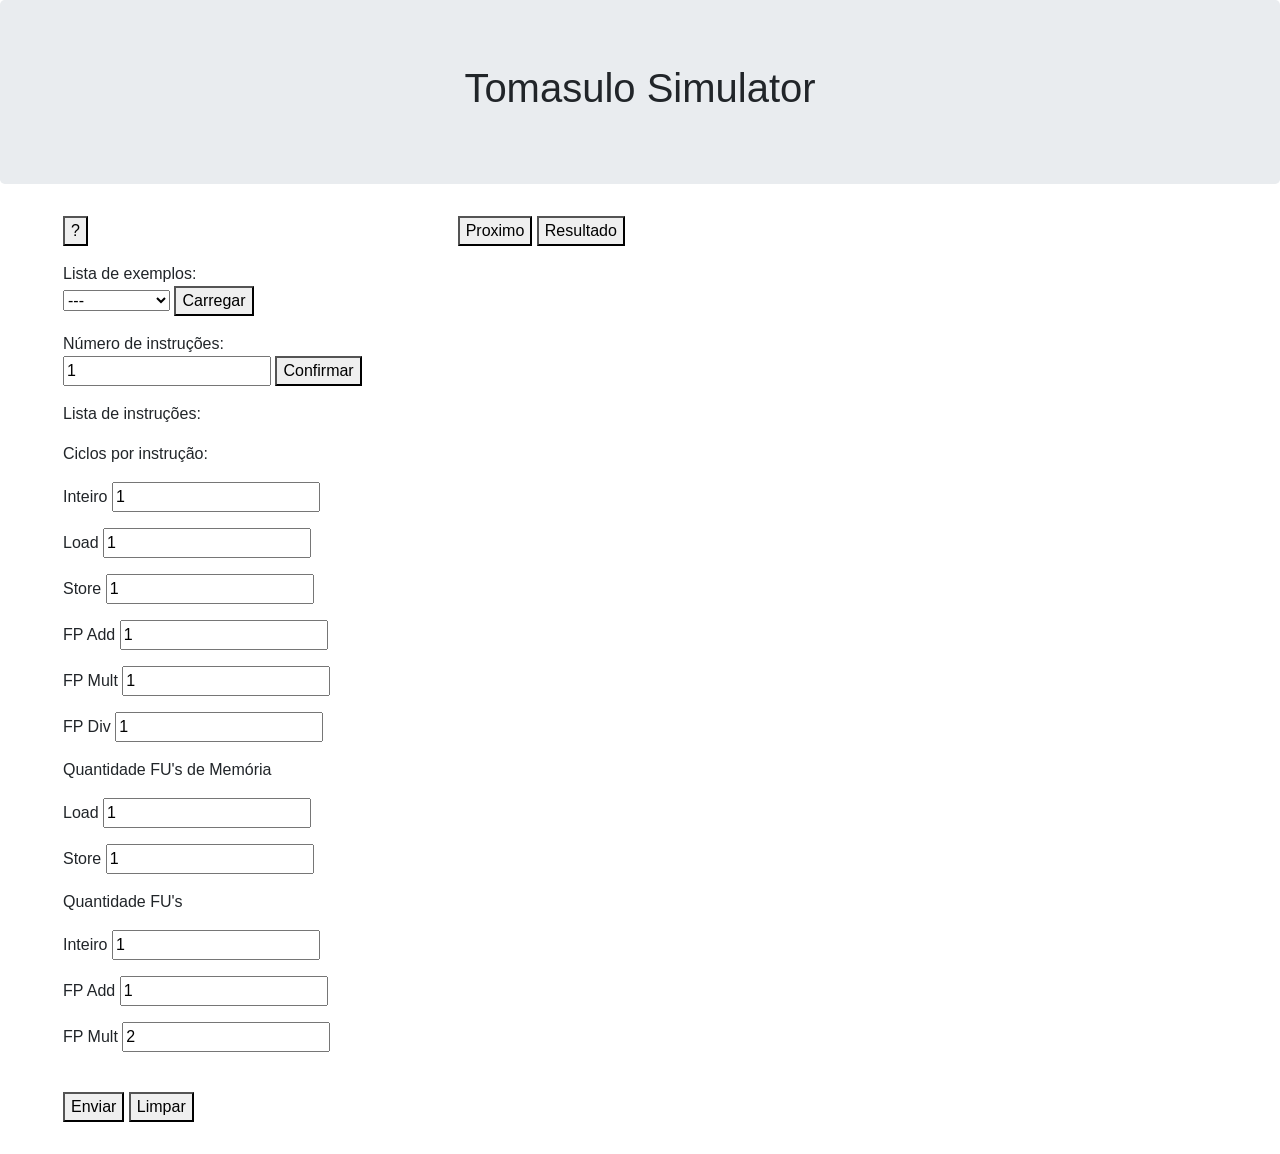
<file: index.html>
<!DOCTYPE html>
<html lang="pt-Br">
<head>
    <meta charset="utf-8">
    <title>Tomasulo Simulator</title>
    <link rel="stylesheet" href="https://maxcdn.bootstrapcdn.com/bootstrap/4.0.0-beta.2/css/bootstrap.min.css" />
    <link rel="stylesheet" href="index.css" />
    <meta name="viewport" content="width=device-width, initial-scale=1.0" >
</head>
<body>
    <header class="jumbotron text-center">
        <h1>Tomasulo Simulator</h1>
    </header>

    <div class="row mx-5">
        <aside class="col-4">
            <p><a href="ajuda.html" target="_blank"><button type="button" name="ajuda" id="ajuda">?</button></a></p>
            <p>
                Lista de exemplos:<br />
                <select size="1" name="exemploSelect" id="exemploSelect">
                    <option value="00">---</option>
                    <option value="01">Exemplo 01</option>
                    <option value="02">Exemplo 02</option>
                    <option value="03">Exemplo 03</option>
                    <option value="04">Exemplo 04</option>
                    <option value="05">Exemplo 05</option>
                    <option value="06">Exemplo 06</option>
                    <option value="07">Exemplo 07</option>
                    <option value="08">Exemplo 08</option>
                    <option value="09">Exemplo 09</option>
                    <option value="10">Exemplo 10</option>
                </select>
                <button type="submit" name="carregaExemplo" id="carregaExemplo">Carregar</button>
            </p>
            <p>
                Número de instruções:<br />
                <input type="number" name="nInst" id="nInst" value="1" min="1" maxlength />
                <button type="submit" name="confirmarNInst" id="confirmarNInst">Confirmar</button>
            </p>

            <p>Lista de instruções:</p>
            <div id = "listaInstrucoes"></div>

            <p>Ciclos por instrução:</p>
                <p>
                    <td>Inteiro</td>
                    <td><input type="number" min="1" value="1" name="ciclosInt" id="ciclosInt" /></td>
                </p>
                <p>
                    <td>Load</td>
                    <td><input type="number" min="1" value="1" name="ciclosLoad" id="ciclosLoad" /></td>
                </p>
                <p>
                    <td>Store</td>
                    <td><input type="number" min="1" value="1" name="ciclosStore" id="ciclosStore" /></td>
                </p>
                <p>
                    <td>FP Add</td>
                    <td><input type="number" min="1" value="1" name="ciclosFPAdd" id="ciclosFPAdd" /></td>
                </p>
                <p>
                    <td>FP Mult</td>
                    <td><input type="number" min="1" value="1" name="ciclosFPMul" id="ciclosFPMul" /></td>
                </p>
                <p>
                    <td>FP Div</td>
                    <td><input type="number" min="1" value="1" name="ciclosFPDiv" id="ciclosFPDiv" /></td>
                </p>
                <p>Quantidade FU's de Memória</p>
                <p>
                    <td>Load</td>
                    <td><input type="number" min="1" value="1" name="fuLoad" id="fuLoad" /></td>
                </p>
                <p>
                    <td>Store</td>
                    <td><input type="number" min="1" value="1" name="fuStore" id="fuStore" /></td>
                </p>
                <p>Quantidade FU's</p>
                <p>
                    <td>Inteiro</td>
                    <td><input type="number" min="1" value="1" name="fuInt" id="fuInt" /></td>
                </p>
                <p>
                    <td>FP Add</td>
                    <td><input type="number" min="1" value="1" name="fuFPAdd" id="fuFPAdd" /></td>
                </p>
                <p>
                    <td>FP Mult</td>
                    <td><input type="number" min="1" value="2" name="fuFPMul" id="fuFPMul" /></td>
                </p>

                <br />
                <button type="submit" id="enviar">Enviar</button>
                <button type="reset" id="limpar">Limpar</button>
        </aside>

        <main class="col">
            <div>
                <button type="button" id="proximo">Proximo</button>
                <button type="button" id="resultado">Resultado</button>
            </div>

            <div id="clock"></div>
            <div id="estadoInst"></div>
            <div id="estadoMemUF"></div>
            <div id="estadoUF"></div>
            <div id="estadoMem"></div>
        </main>
    </div>

<script src="https://ajax.googleapis.com/ajax/libs/jquery/3.2.1/jquery.min.js"></script>
<script src="estado.js" type="module"></script>
<script src="tomasulo.js" type="module"></script>
</body>
</html>
</file>
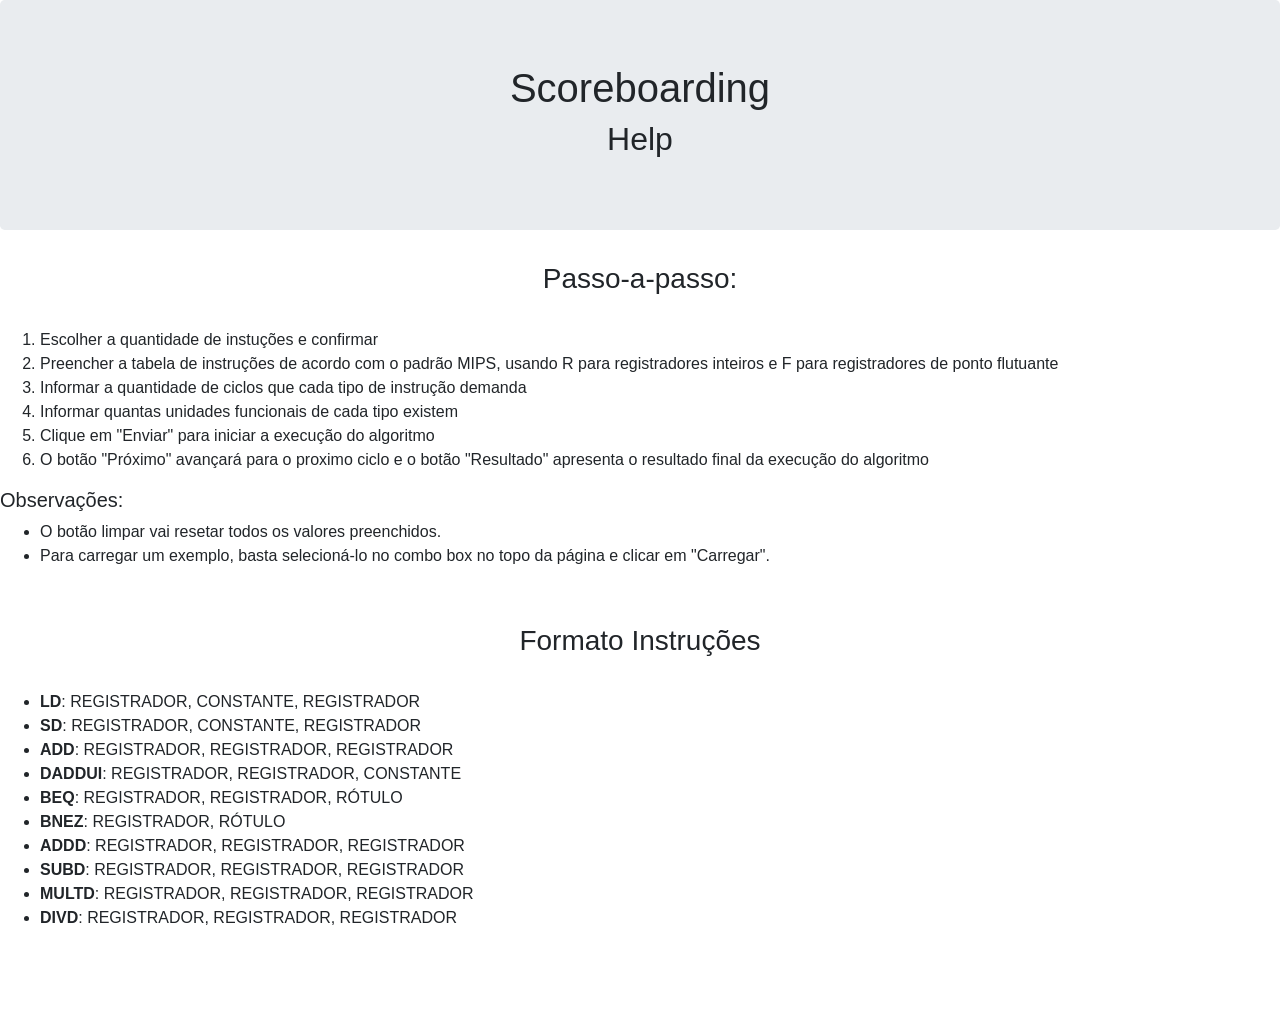
<file: ajuda.html>
<!DOCTYPE html>
<html lang="pt-Br">
<head>
    <meta charset="utf-8">
    <title>Ajuda</title>
    <link rel="stylesheet" href="https://maxcdn.bootstrapcdn.com/bootstrap/4.0.0-beta.2/css/bootstrap.min.css" />
    <link rel="stylesheet" href="index.css" />
    <meta name="viewport" content="width=device-width, initial-scale=1.0" >
</head>
<body>
    <header class="jumbotron text-center">
        <h1>Scoreboarding</h1>
        <h2>Help</h2>
    </header>

    <main>
        <p>
            <h3 class="text-center">Passo-a-passo: </h3>
            <br>
            <ol>
                <li>Escolher a quantidade de instuções e confirmar</li>
                <li>Preencher a tabela de instruções de acordo com o padrão MIPS, usando R para registradores inteiros e F para registradores de ponto flutuante </li>
                <li>Informar a quantidade de ciclos que cada tipo de instrução demanda </li>
                <li>Informar quantas unidades funcionais de cada tipo existem </li>
                <li>Clique em "Enviar" para iniciar a execução do algoritmo </li>
                <li>O botão "Próximo" avançará para o proximo ciclo e o botão "Resultado" apresenta o resultado final da execução do algoritmo</li>
            </ol>
            <h5>Observações:</h5>
            <ul>
                <li>O botão limpar vai resetar todos os valores preenchidos. </li>
            
                <li>Para carregar um exemplo, basta selecioná-lo no combo box no topo da página e clicar em "Carregar".</li>
            </ul>
        </p>
        <br>
        <p>
            <h3 class="text-center">Formato Instruções</h3>
            <br>
            <ul>
                <li><b>LD</b>: REGISTRADOR, CONSTANTE, REGISTRADOR</li>
                <li><b>SD</b>: REGISTRADOR, CONSTANTE, REGISTRADOR</li>
                <li><b>ADD</b>: REGISTRADOR, REGISTRADOR, REGISTRADOR</li>
                <li><b>DADDUI</b>: REGISTRADOR, REGISTRADOR, CONSTANTE</li>
                <li><b>BEQ</b>: REGISTRADOR, REGISTRADOR, RÓTULO</li>
                <li><b>BNEZ</b>: REGISTRADOR, RÓTULO</li>
                <li><b>ADDD</b>: REGISTRADOR, REGISTRADOR, REGISTRADOR</li>
                <li><b>SUBD</b>: REGISTRADOR, REGISTRADOR, REGISTRADOR</li>
                <li><b>MULTD</b>: REGISTRADOR, REGISTRADOR, REGISTRADOR</li>
                <li><b>DIVD</b>: REGISTRADOR, REGISTRADOR, REGISTRADOR</li>
            <ul>
        </p>
        <br>

        
        
    </main>
</body>
</html>
</file>
<file: index.css>
/* index.css */

table {
	font-family: monospace;
}

th, td {
	padding: 2px;
}

body {
	padding-bottom: 2em;
}

main div {
	padding-bottom: 3em;
}

.result, .result td, .result th {
	border: 1px solid black;
	border-collapse: collapse;
	padding: 5px;
}
</file>
